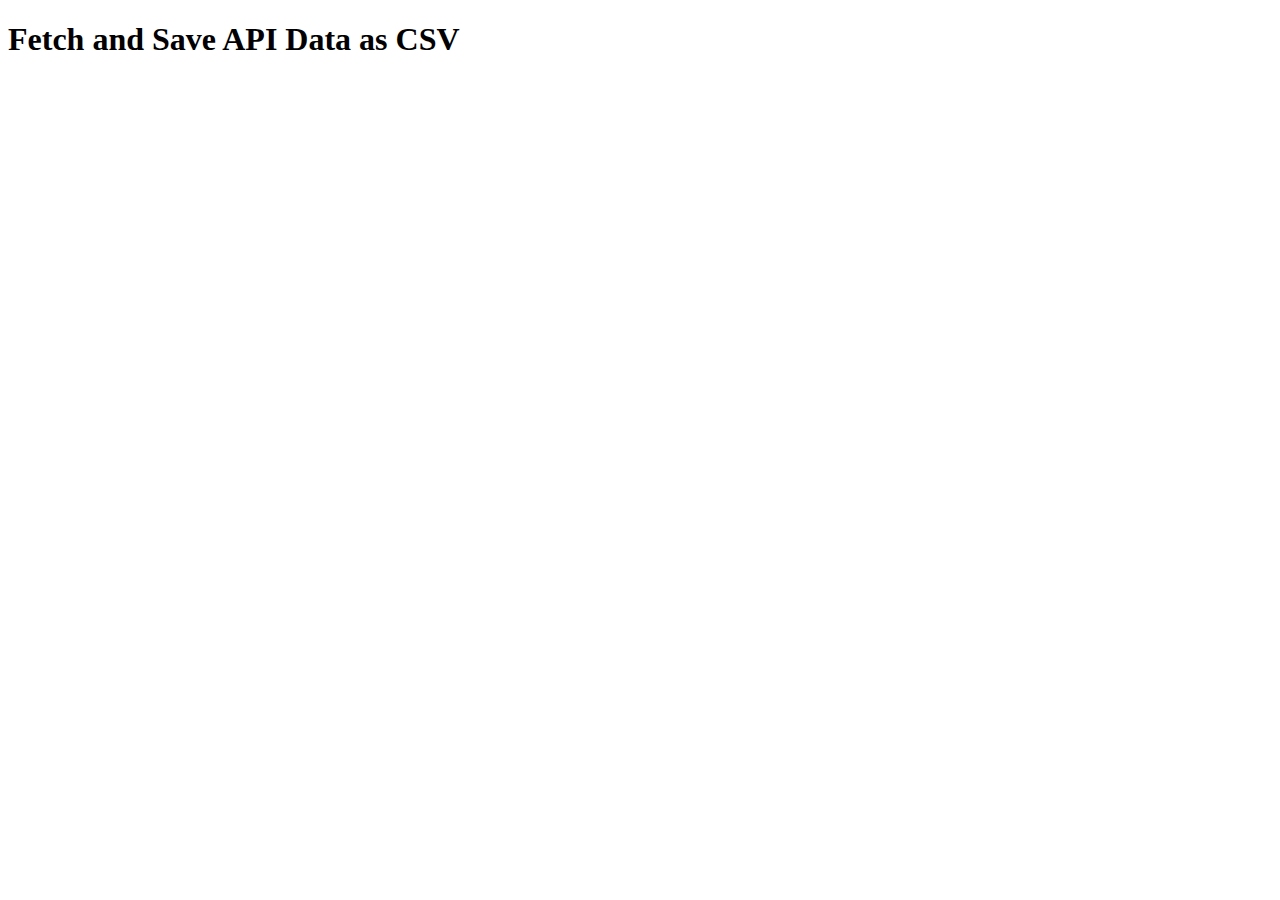
<file: data/file.html>
<!DOCTYPE html>
<html lang="en">
<head>
    <meta charset="UTF-8">
    <meta name="viewport" content="width=device-width, initial-scale=1.0">
    <title>Fetch and Save API Data as CSV</title>
</head>
<body>
    <h1>Fetch and Save API Data as CSV</h1>
    <script src="file.js"></script>
</body>
</html>
</file>
